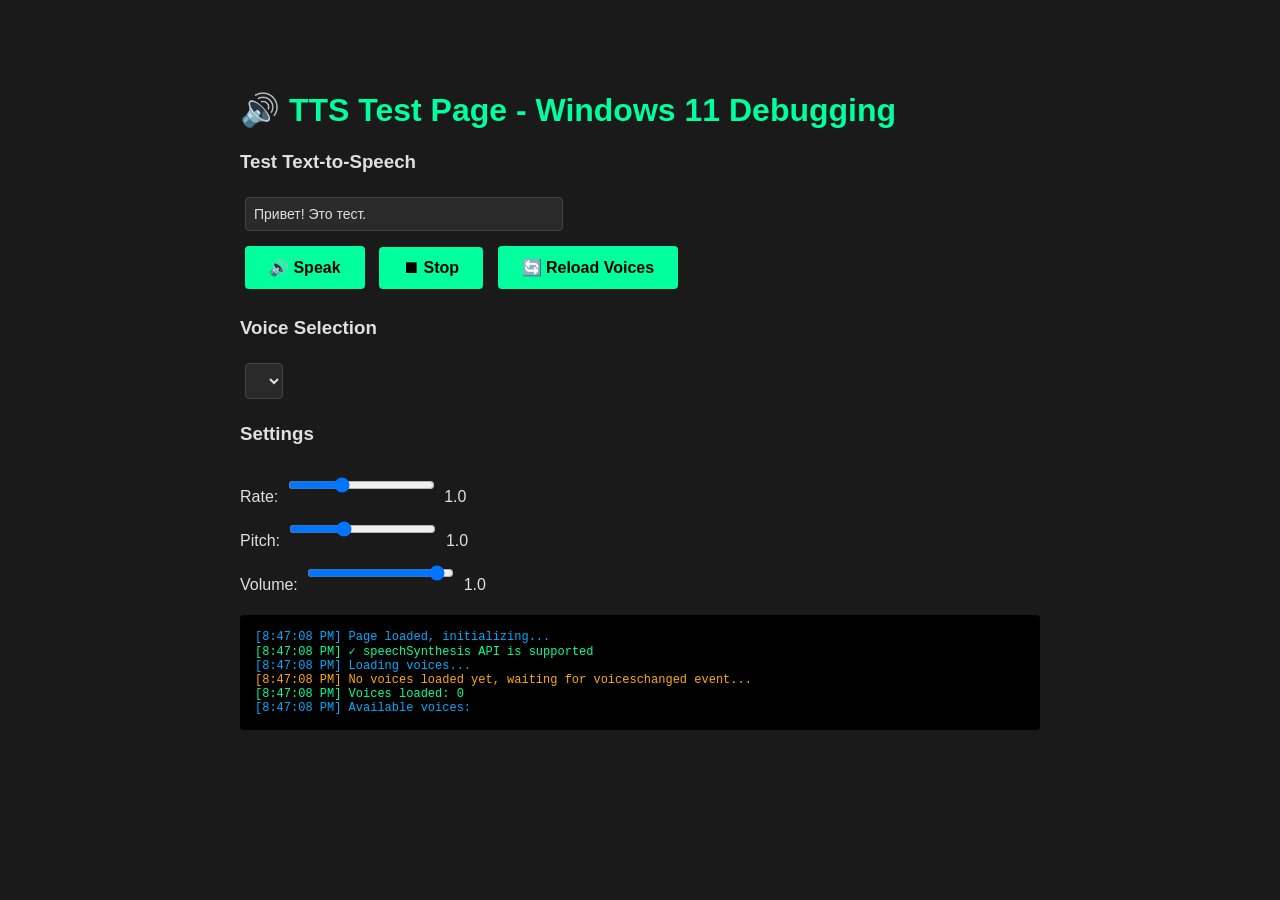
<file: tts-test.html>
<!DOCTYPE html>
<html lang="en">
<head>
  <meta charset="UTF-8">
  <meta name="viewport" content="width=device-width, initial-scale=1.0">
  <title>TTS Test - Windows 11</title>
  <style>
    body {
      font-family: 'Segoe UI', Tahoma, Geneva, Verdana, sans-serif;
      max-width: 800px;
      margin: 50px auto;
      padding: 20px;
      background: #1a1a1a;
      color: #e0e0e0;
    }
    h1 { color: #00ff9d; }
    button {
      background: #00ff9d;
      border: none;
      padding: 12px 24px;
      font-size: 16px;
      cursor: pointer;
      margin: 10px 5px;
      border-radius: 4px;
      font-weight: bold;
    }
    button:hover { background: #00e58d; }
    input, select {
      padding: 8px;
      font-size: 14px;
      margin: 5px;
      background: #2a2a2a;
      border: 1px solid #444;
      color: #e0e0e0;
      border-radius: 4px;
    }
    #log {
      background: #000;
      padding: 15px;
      margin-top: 20px;
      border-radius: 4px;
      font-family: 'Courier New', monospace;
      font-size: 12px;
      max-height: 400px;
      overflow-y: auto;
      white-space: pre-wrap;
    }
    .success { color: #00ff9d; }
    .error { color: #ff4444; }
    .warn { color: #ffaa00; }
    .info { color: #00aaff; }
  </style>
</head>
<body>
  <h1>🔊 TTS Test Page - Windows 11 Debugging</h1>
  
  <div>
    <h3>Test Text-to-Speech</h3>
    <input type="text" id="testText" value="Привет! Это тест." style="width: 300px;">
    <br>
    <button onclick="testTTS()">🔊 Speak</button>
    <button onclick="stopTTS()">⏹ Stop</button>
    <button onclick="loadVoices()">🔄 Reload Voices</button>
  </div>
  
  <div>
    <h3>Voice Selection</h3>
    <select id="voiceSelect" onchange="selectVoice()"></select>
  </div>
  
  <div>
    <h3>Settings</h3>
    Rate: <input type="range" id="rate" min="0.5" max="2" step="0.1" value="1" oninput="updateSettings()">
    <span id="rateValue">1.0</span><br>
    Pitch: <input type="range" id="pitch" min="0.5" max="2" step="0.1" value="1" oninput="updateSettings()">
    <span id="pitchValue">1.0</span><br>
    Volume: <input type="range" id="volume" min="0" max="1" step="0.1" value="1" oninput="updateSettings()">
    <span id="volumeValue">1.0</span>
  </div>
  
  <div id="log"></div>

  <script>
    let selectedVoice = null;
    let settings = { rate: 1, pitch: 1, volume: 1 };

    function log(message, type = 'info') {
      const logDiv = document.getElementById('log');
      const timestamp = new Date().toLocaleTimeString();
      const className = type;
      logDiv.innerHTML += `<span class="${className}">[${timestamp}] ${message}</span>\n`;
      logDiv.scrollTop = logDiv.scrollHeight;
      console.log(message);
    }

    function loadVoices() {
      log('Loading voices...', 'info');
      
      let voices = window.speechSynthesis.getVoices();
      
      if (voices.length === 0) {
        log('No voices loaded yet, waiting for voiceschanged event...', 'warn');
        
        window.speechSynthesis.addEventListener('voiceschanged', () => {
          voices = window.speechSynthesis.getVoices();
          log(`Voices loaded: ${voices.length}`, 'success');
          populateVoiceList(voices);
        }, { once: true });
      } else {
        log(`Voices already loaded: ${voices.length}`, 'success');
        populateVoiceList(voices);
      }
    }

    function populateVoiceList(voices) {
      const select = document.getElementById('voiceSelect');
      select.innerHTML = '';
      
      log('Available voices:', 'info');
      
      voices.forEach((voice, index) => {
        const option = document.createElement('option');
        option.value = index;
        option.textContent = `${voice.name} (${voice.lang}) ${voice.localService ? '[LOCAL]' : '[REMOTE]'}`;
        select.appendChild(option);
        
        log(`  ${index}: ${voice.name} | ${voice.lang} | ${voice.localService ? 'LOCAL' : 'REMOTE'}`, 'info');
      });
      
      // Auto-select first Russian voice or first voice
      const ruVoice = voices.findIndex(v => v.lang.startsWith('ru'));
      if (ruVoice >= 0) {
        select.value = ruVoice;
        selectedVoice = voices[ruVoice];
        log(`Auto-selected Russian voice: ${selectedVoice.name}`, 'success');
      } else if (voices.length > 0) {
        select.value = 0;
        selectedVoice = voices[0];
        log(`No Russian voice, using: ${selectedVoice.name}`, 'warn');
      }
    }

    function selectVoice() {
      const select = document.getElementById('voiceSelect');
      const voices = window.speechSynthesis.getVoices();
      selectedVoice = voices[select.value];
      log(`Selected voice: ${selectedVoice.name} (${selectedVoice.lang})`, 'success');
    }

    function updateSettings() {
      settings.rate = parseFloat(document.getElementById('rate').value);
      settings.pitch = parseFloat(document.getElementById('pitch').value);
      settings.volume = parseFloat(document.getElementById('volume').value);
      
      document.getElementById('rateValue').textContent = settings.rate.toFixed(1);
      document.getElementById('pitchValue').textContent = settings.pitch.toFixed(1);
      document.getElementById('volumeValue').textContent = settings.volume.toFixed(1);
    }

    function testTTS() {
      const text = document.getElementById('testText').value;
      
      if (!text) {
        log('No text to speak', 'error');
        return;
      }

      log(`Speaking: "${text}"`, 'info');
      
      // Cancel any ongoing speech
      if (window.speechSynthesis.speaking) {
        log('Cancelling previous speech', 'warn');
        window.speechSynthesis.cancel();
      }

      const utterance = new SpeechSynthesisUtterance(text);
      
      if (selectedVoice) {
        utterance.voice = selectedVoice;
        log(`Using voice: ${selectedVoice.name}`, 'info');
      } else {
        log('No voice selected, using default', 'warn');
      }
      
      utterance.rate = settings.rate;
      utterance.pitch = settings.pitch;
      utterance.volume = settings.volume;
      
      utterance.onstart = () => {
        log('▶ Speech started', 'success');
      };
      
      utterance.onend = () => {
        log('■ Speech ended', 'success');
      };
      
      utterance.onerror = (event) => {
        log(`✗ Speech error: ${event.error}`, 'error');
        console.error('TTS Error:', event);
      };
      
      try {
        window.speechSynthesis.speak(utterance);
        log('speak() called successfully', 'success');
      } catch (e) {
        log(`Exception calling speak(): ${e.message}`, 'error');
        console.error(e);
      }
    }

    function stopTTS() {
      if (window.speechSynthesis.speaking) {
        window.speechSynthesis.cancel();
        log('Speech stopped', 'warn');
      } else {
        log('No speech in progress', 'info');
      }
    }

    // Auto-load voices on page load
    window.addEventListener('load', () => {
      log('Page loaded, initializing...', 'info');
      
      if ('speechSynthesis' in window) {
        log('✓ speechSynthesis API is supported', 'success');
        loadVoices();
      } else {
        log('✗ speechSynthesis API is NOT supported in this browser', 'error');
      }
    });
  </script>
</body>
</html>
</file>
